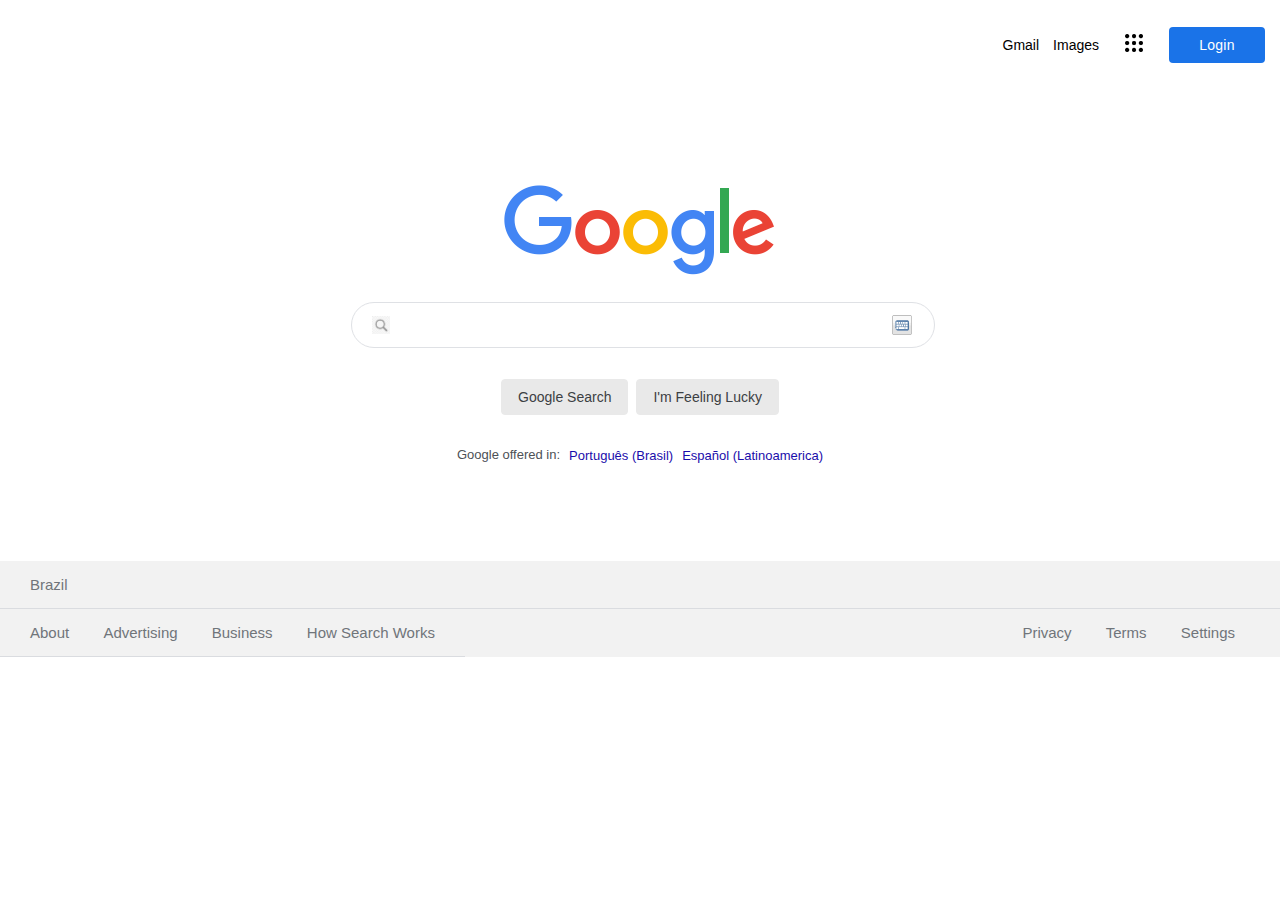
<file: Index.html>
<!DOCTYPE html>
<html lang="pt-br">
<head>
    <meta charset="UTF-8">
    <meta http-equiv="X-UA-Compatible" content="IE=edge">
    <meta name="viewport" content="width=device-width, initial-scale=1.0">
    <link rel="stylesheet" type="text/css" href="../Assets/CSS/Style.CSS"/>
    <title>Google Home Page</title>
</head>

<head>
    <header>
        <div>
            <div id="head_container">
                <div id="head_1">
                    <a class="head_commands" href="https://mail.google.com/mail/u/0/?ogbl#inbox" target="_blank">Gmail</a>
                </div>             
                <div id="head_2">
                    <a class="head_commands" href="https://www.google.com.br/imghp?hl=en&authuser=0&ogbl" target="_blank">Images</a>
                </div>
                <div id="head_3">
                    <a href="https://about.google/products/" target="_blank">
                        <img src="../Assets/Images/Apps menu icon.png" alt="apps menu icon" style="width: 18px; height: 18px; border: 1px solid white;">
                    </a>
                </div>
                <div id="head_4">
                    <a href="https://accounts.google.com/ServiceLogin/signinchooser?elo=1&flowName=GlifWebSignIn&flowEntry=ServiceLogin" target="_blank">
                        <button id="login_button">Login</button>
                    </a>
                </div>
            </div>
        </div>
    </header>
</head>

<body>   
    <section>
        <div id="body_container">

            <div id="body_1">
                <img src="../Assets/Images/Google logo.png" alt="Logo do Google" id="google_logo">
            </div>

            <div id="body_2">
                    <div id="container_search_1">
                        <div id="container_search_2">
                            <div id="container_search_3">
                                <div id="lupa_icon"><img src="../Assets/Images/Lupa icon.jpg" alt="magnifying glass icon"></div>
                                <div id="container_SB">
                                    <input id="search_bar" type="text" title="">
                                </div>
                                <div id="keyboard" alt="keyboard icon"><img src="../Assets/Images/Keyboard.png"></div>
                            </div>
                        </div>
                    </div>
            </div>

            <div id="body_3">
                <div id="container_buttons">
                        <button class="button_div3">Google Search</button>
                        <button class="button_div3">
                            <a href="https://www.google.com/doodles" target="_blank" style="text-decoration: none; color: #3c4043;">I'm Feeling Lucky</a>
                        </button>
                </div>
            </div>

            <div id="body_4">
                <div id="lenguage_container">
                    <div id="title_lenguage">Google offered in:</div>
                    <div id="pt_br">
                        <a href="https://www.google.com.br/" target="_blank" style=" color: #1a0dab;; font-size: 13px">Português (Brasil)</a>
                    </div>
                    <div id="es_latam">
                        <a href="https://www.google.com/webhp?hl=es-419&ictx=2&sa=X&ved=0ahUKEwing6bHwMf5AhU3rZUCHUdJCFwQPQgJ" target="_blank" style=" color: #1a0dab;; font-size: 13px">Español (Latinoamerica)</a>
                    </div>
                </div>
            </div>
        </div>
    </section>
</body>

<footer>
    <section>
        <div id="footer_1">
            <div id="country">
                Brazil
            </div>
        </div>
        <div id="footer_2">
            <div id="block_1">
                <a href="https://www.google.com/intl/en_br/ads/?subid=ww-ww-et-g-awa-a-g_hpafoot1_1!o2&utm_source=google.com&utm_medium=referral&utm_campaign=google_hpafooter&fg=1" target="_blank">About</a>
                <a href="https://www.google.com/intl/en_br/ads/?subid=ww-ww-et-g-awa-a-g_hpafoot1_1!o2&utm_source=google.com&utm_medium=referral&utm_campaign=google_hpafooter&fg=1" target="_blank">Advertising</a>
                <a href="https://www.google.com/services/?subid=ww-ww-et-g-awa-a-g_hpbfoot1_1!o2&utm_source=google.com&utm_medium=referral&utm_campaign=google_hpbfooter&fg=1" target="_blank">Business</a>
                <a href="https://google.com/search/howsearchworks/?fg=1" target="_blank">How Search Works</a>
            </div>
            <div id="block_2">
                <a href="https://policies.google.com/privacy?hl=en-BR&fg=1">Privacy</a>
                <a href="https://policies.google.com/terms?hl=en-BR&fg=1">Terms</a>
                <a href="https://www.google.com.br/" target="_blank">Settings</a>
            </div>
        </div>
    </section>
</footer>

</html>
</file>
<file: Assets/CSS/Style.CSS>
* {
    margin: 0px;
    padding: 0px;
    font-family: Arial, Helvetica, sans-serif;
}
a {
    text-decoration: none;
}

/* CSS da head */
#head_container {
    display: flex;
    justify-content: right;
    margin: 15px;
    height: 60px;
}
#head_1 {
    display: flex;
    flex-direction: column;
    justify-content: center;
    text-decoration: none;
    margin-right: 14px;
}
#head_2 {
    display: flex;
    flex-direction: column;
    justify-content: center;
    text-decoration: none;
    margin-right: 25px;
}
.head_commands {
    color: black;
    font-size: 14px;
}
#head_3 {
    display: flex;
    flex-direction: column;
    justify-content: center;
    text-decoration: none;
    margin-right: 25px;
}
#head_4 {
    display: flex;
    flex-direction: column;
    justify-content: center;
}
#login_button {
    font-size: 14px;
    color: #FFFFFF;
    background-color: #1a73e8;
    border: 1px solid transparent;
    font-weight: 500;
    font-size: 14px;
    letter-spacing: 0.25px;
    line-height: 16px;
    min-width: 96px;
    padding: 9px 23px;
    text-align: center;
    vertical-align: middle;
    border-radius: 4px;
}

/* CSS do body */
#body_container {
    height: 100%;
}
#body_1 {
    display: flex;
    justify-content: center;
    height: 92px;
    margin-top: 110px;
}
#body_2 {
    height: auto;
    padding: 20px;
}
#container_search_1 {
    display: flex;
    justify-content: center;
    height: 45px;
    height: auto;
}
#container_search_2 {
    flex: 1;
    display: flex;
    padding: 5px 8px 0 14px;
}
#container_search_3 {
    display: flex;
    z-index: 3;
    height: 44px;
    border: 1px solid #dfe1e5;
    box-shadow: none;
    border-radius: 24px;
    margin: 0 auto;
    width: calc(632px + 6px);
    max-width: 582px;
}
#container_SB {
    display: flex;
    color: transparent;
    flex: 100%;
    white-space: pre;
    height: 34px;
    font-size: 16px;
    margin-top: 4px;
    margin-left: 10px;
}
#search_bar {
    border: none;
    margin: 0;
    padding: 0;
    color: rgba(0,0,0,.87);
    word-wrap: break-word;
    outline: none;
    display: flex;
    flex: 100%;
    -webkit-tap-highlight-color: transparent;
    height: 34px;
    font-size: 16px;
}
#lupa_icon {
    width: 20px;
    height: auto;
    display: flex;
    align-items: center;
    margin-left: 20px;
    margin-right: 15px;
}
#lupa_icon img {
    width: 18px;
    height: 18px;
}
#keyboard {
    flex: 1 0 auto;
    display: flex;
    cursor: pointer;
    align-items: center;
    border: 0;
    background: transparent;
    outline: none;
    padding: 0 8px;
    width: 24px;
    line-height: 44px;
    margin-right: 10px;
}
#keyboard img {
    width: 20px;
    height: 20px;
}
#body_3 {
margin-bottom: 15px;
}
#container_buttons {
    display: flex;
    justify-content: center;
    margin: 0 auto;
    width: calc(632px + 6px);
    max-width: 582px;
}
.button_div3 {
    background-color: #e9e9e9;
    border: 1px solid #e9e9e9;
    border-radius: 4px;
    color: #3c4043;
    font-family: arial,sans-serif;
    font-size: 14px;
    margin: 11px 4px;
    padding: 0 16px;
    line-height: 27px;
    height: 36px;
    min-width: 54px;
    text-align: center;
    cursor: pointer;
    user-select: none;
}
#boyd_4 {
    height: auto;
}
#lenguage_container {
    display: flex;
    justify-content: center;
}
#title_lenguage {
    margin-right: 9px;
    color: #4d5156;
    display: inline-block;
    line-height: 28px;
    font-size: 13px;
}
#pt_br {
    margin-right: 9px;
    display: inline-block;
    line-height: 28px;
}
#es_latam {
    display: inline-block;
    line-height: 28px;
}
footer {
    margin-top: 91px;
}
#footer_1 {
    background-color: #f2f2f2;
}
#country {
    border-bottom: 1px solid #dadce0;
    padding: 15px 30px;
    font-size: 15px;
    color: #70757a;
}
#footer_2 {
    background-color: #f2f2f2;
    display: flex;
   justify-content: space-between; 
}
#block_1 {
    border-bottom: 1px solid #dadce0;
    padding: 15px;
    font-size: 15px;
}
#block_1 a {
    color: #70757a;
    padding: 15px;
}
#block_2 {
    padding: 15px 30px;
    font-size: 15px;
}
#block_2 a {
    color: #70757a;
    padding: 15px;
}
</file>
